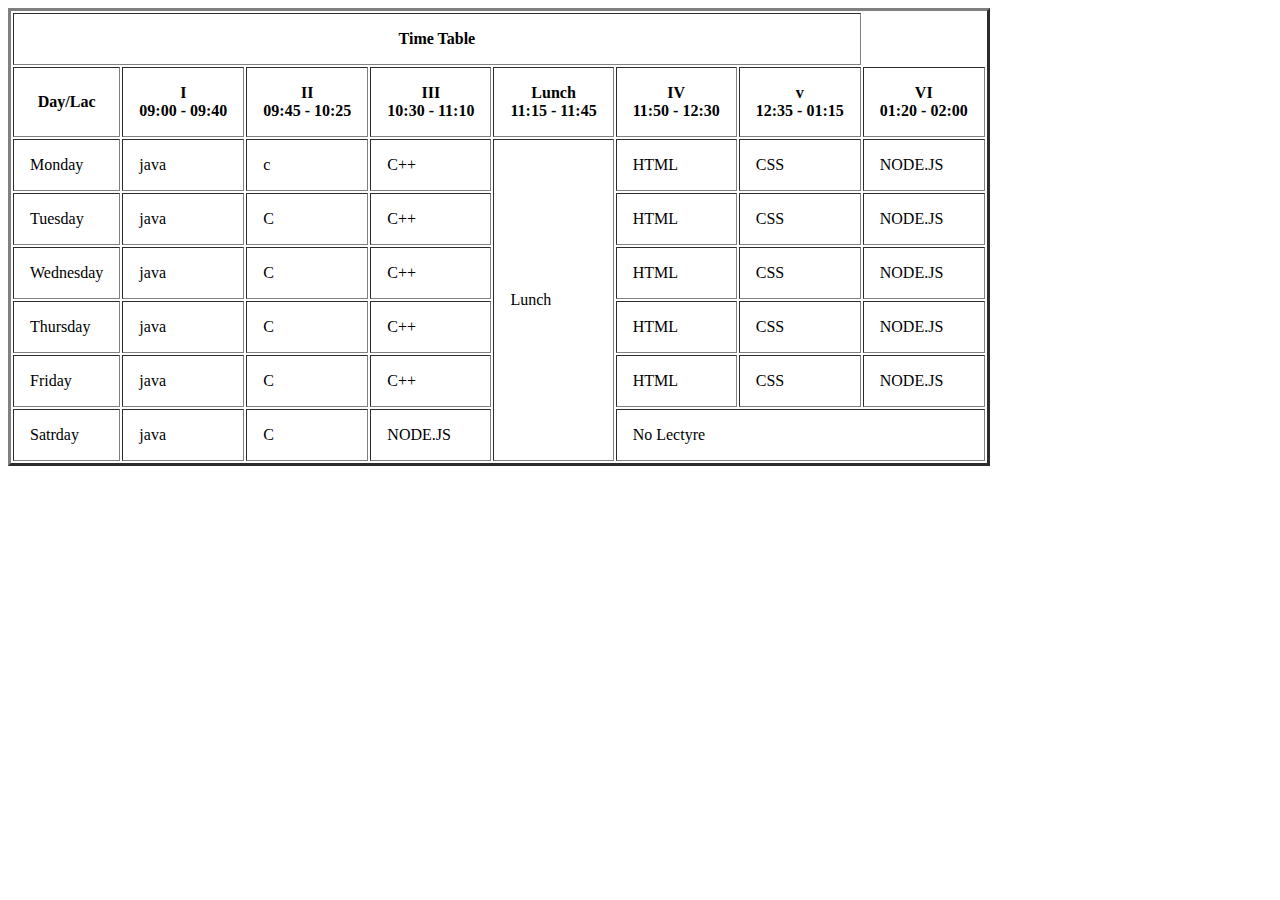
<file: About.html>
<!DOCTYPE html>
<HTML lang="en">
<head>
    <meta charset="UTF-8">
    <meta http-equiv="X-UA-Compatible" content="IE=edge">
    <meta name="viewport" content="width=device-width, initial-scale=1.0">
    <title>Project 1</title>
</head>
<body>
    <!-- Project 1 = Time Table View -->
    <table border="3" cellpadding="16px">
        <!--Table Head-->
        <thead>
            <tr>
                <th colspan="7">Time Table</th>
            </tr>
            <tr>
                <th>Day/Lac</th>
                <th>I <br/> 09:00 - 09:40</th>
                <th>II <br/> 09:45 - 10:25</th>
                <th>III <br/> 10:30 - 11:10</th>
                <th >Lunch <br/>11:15 - 11:45</th>
                <th>IV <br/> 11:50 - 12:30</th>
                <th>v <br/> 12:35 - 01:15</th>
                <th>VI <br/> 01:20 - 02:00</th>
            </tr>
        </thead>
        <!-- Table Body -->
        <tbody>
            <tr>
                <td>Monday</td>
                <td>java</td>
                <td>c</td>
                <td>C++</td>
                <td rowspan="6"> Lunch</td>
                <td>HTML</td>
                <td>CSS</td>
                <td>NODE.JS</td>
            </tr>
            <tr>
                <td>Tuesday</td>
                <td>java</td>
                <td>C</td>
                <td>C++</td>
                <td>HTML</td>
                <td>CSS</td>
                <td>NODE.JS</td>
            </tr>
            <tr>
                <td>Wednesday</td>
                <td>java</td>
                <td>C</td>
                <td>C++</td>
                <td>HTML</td>
                <td>CSS</td>
                <td>NODE.JS</td>
            </tr>
            <tr>
                <td>Thursday</td>
                 <td>java</td>
                 <td>C</td>
                 <td>C++</td>
                 <td>HTML</td>
                 <td>CSS</td>
                 <td>NODE.JS</td>
            </tr>
            <tr>
                <td>Friday</td>
                <td>java</td>
                <td>C</td>
                <td>C++</td>
                <td>HTML</td>
                <td>CSS</td>
                <td>NODE.JS</td>

            </tr>
            <tr>
                <td>Satrday</td>
                <td>java</td>
                <td>C</td>
                <td> NODE.JS</td>
                
                <td colspan="3">No Lectyre</td>
            </tr>
        </tbody>
    </table>
</body>
</html>
</file>
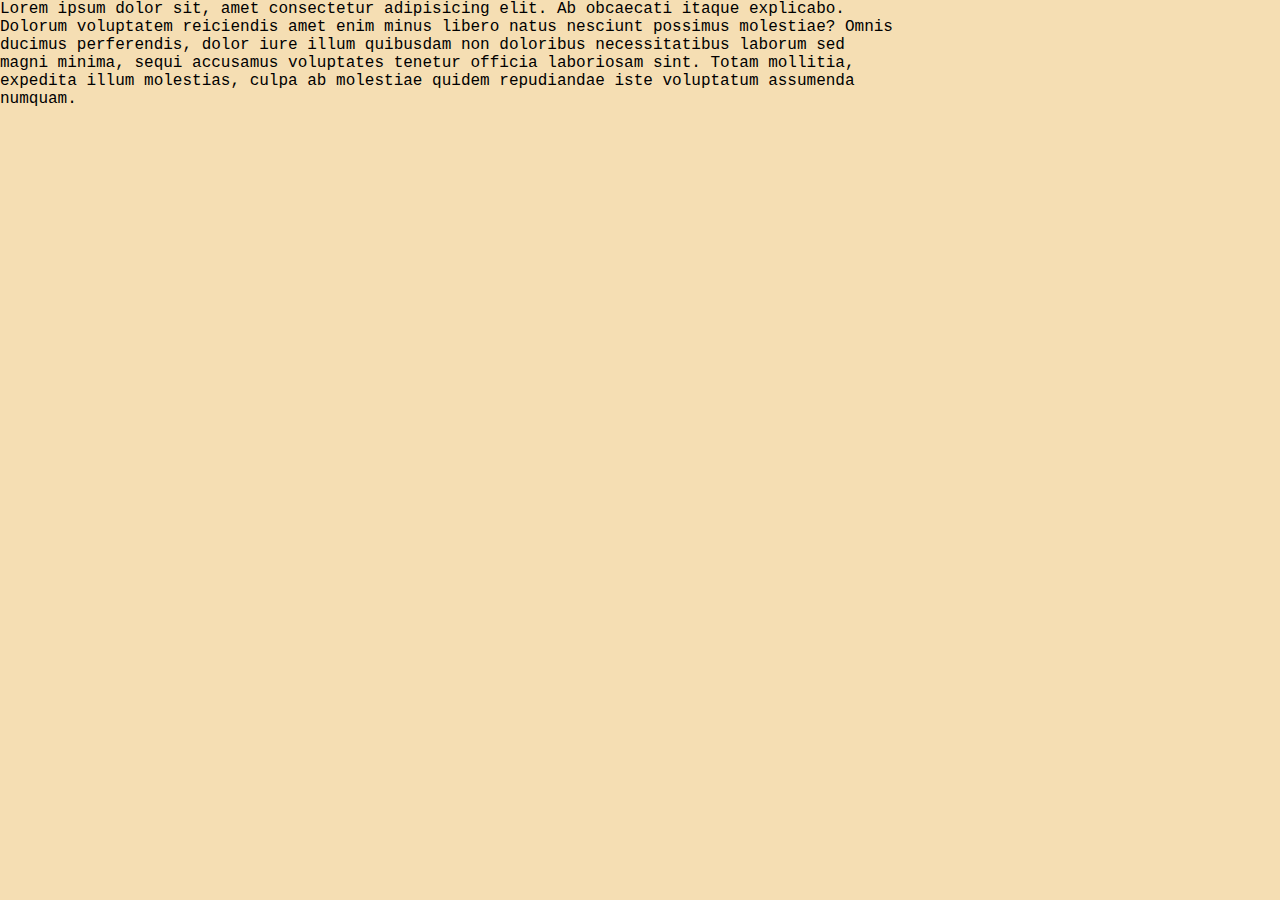
<file: Home.html>
<!DOCTYPE html>
<html lang="en">
<head>
    <meta charset="UTF-8">
    <meta http-equiv="X-UA-Compatible" content="IE=edge">
    <meta name="viewport" content="width=device-width, initial-scale=1.0">
    <link rel="stylesheet" href="style.css">
    <title>Document</title>
</head>
<body>
    <p>Lorem ipsum dolor sit, amet consectetur adipisicing elit. Ab obcaecati itaque explicabo. Dolorum voluptatem reiciendis amet enim minus libero natus nesciunt possimus molestiae? Omnis ducimus perferendis, dolor iure illum quibusdam non doloribus necessitatibus laborum sed magni minima, sequi accusamus voluptates tenetur officia laboriosam sint. Totam mollitia, expedita illum molestias, culpa ab molestiae quidem repudiandae iste voluptatum assumenda numquam.</p>
</body>
</html>
</file>
<file: style.css>
body{
    background-color: wheat;
    height: 100vh;
    width: 100vh;
    display: flex;
    flex-direction: column;
    justify-content: space-between;
}
*{
    margin: 0%;
    padding: 0%;
    overflow: hidden;
    font-family: 'Courier New', Courier, monospace;
    box-sizing: border-box;
}
li{
    list-style: none;
    cursor: pointer;
}
a{
    text-decoration: none;
}
button{
    background-color: rgb(18, 155, 155);
    padding: 4px 10px;
    cursor: pointer;
    color: white;
    border: 1px solid white;
      border-radius: 5px;
      font-weight: 600;
      width: fit-content;
}
 button:hover{
     background-color: white;
     color: black;
     border: 1px solid black;

 }

 nav{
    display: flex;
    width: 100%;
    align-items: center;
    justify-content: space-around;
 }

 nav .logo{
    font-weight:700 ;
    font-size: 30px;
}
nav ul{
    display: flex;
    align-items: center;
    gap: 30px;
    font-weight: 500;
}
 nav ul li:hover{
    text-decoration: underline;
    font-weight: 900;
 }

 .search-field{
     display: flex;
     gap: 35px;
 }
 input{
    padding: 4px 10px;
 }

 .hero-section{
    display: flex;
    align-items: center;

 }

 .hero-left-section h1{
      font-size: 40px;
      margin: 20px;
      font-weight: 700;
      align-items: center;

 }

 .hero-left-section h1 span{
      color: rgb(18, 155, 155);
    font-weight: 900;
    font-size: 2.5 rem;
    align-items: center;
    }

    .hero-left-section p{
        font-weight: 500;
        align-items: center;
    }

    .hero-left-section p span{
        font-weight: 700;
        font-size: 25px ;
        color: rgb(18, 155, 155);
        align-items: center;
    }

    .hero-right-section{
        display: flex;
        flex-direction: column;
        width: 40;
        align-items: center;
        justify-content: center;
        align-items: center;
       /* gap: 30px; */
    }

    .hero-right-section-btns{
        display: flex;
        align-items: center;
        gap: 30px;
        align-items: center;
    }

    .hero-right-section img{
        height: 300px;
        width: 300px;
        border-radius: 50%;
        align-items: center;
    }

    footer{
        display: flex;
        align-items: center;
        padding: 20px 0;
        justify-content: space-around;
        align-items: center;
    }

    footer p{
        font-weight: 600;
        align-items: center;
    }
     footer ul{
        display: flex;
        gap: 30px;
        align-items: center;
        align-items: center;
     }

     footer{
        content: "";
        background-color: blueviolet;
       

        height: auto;
width: auto; 
    }

     footer ul li a i:hover{
        

     }
</file>
